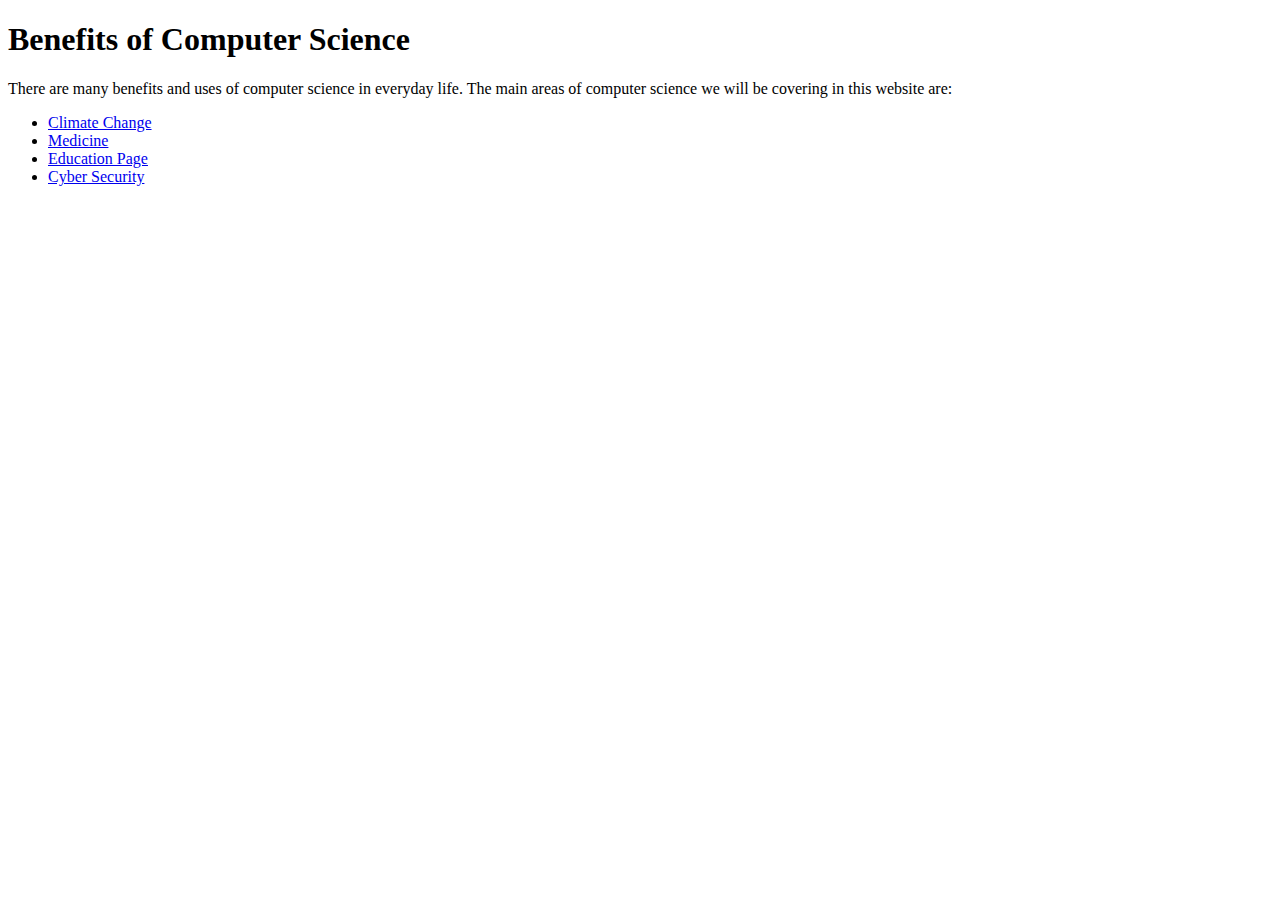
<file: index.html>
<!DOCTYPE html>
<html>
    <head>
        <meta charset="utf-8">
        <meta name="viewport" content="width=device-width, initial-scale=1">
        <title>Index Page</title>
        <link href="https://cdn.jsdelivr.net/npm/bootstrap@5.3.8/dist/css/bootstrap.min.css" rel="stylesheet" integrity="sha384-sRIl4kxILFvY47J16cr9ZwB07vP4J8+LH7qKQnuqkuIAvNWLzeN8tE5YBujZqJLB" crossorigin="anonymous">
    </head>
    <body>
        <h1>Benefits of Computer Science</h1>
        <p1>There are many benefits and uses of computer science in everyday life.</p1>
        <p2>The main areas of computer science we will be covering in this website are:</p2>
        <ul>
            <li><a href = ClimateChangeMitigation.html>Climate Change</a></li>
            <li><a href = medicine.html>Medicine</a></li>
            <li><a href = EducationPage.html>Education Page</a></li>
            <li><a href = CyberSecurity.html>Cyber Security</a></li>
        </ul>
    </body>
</html>
</file>
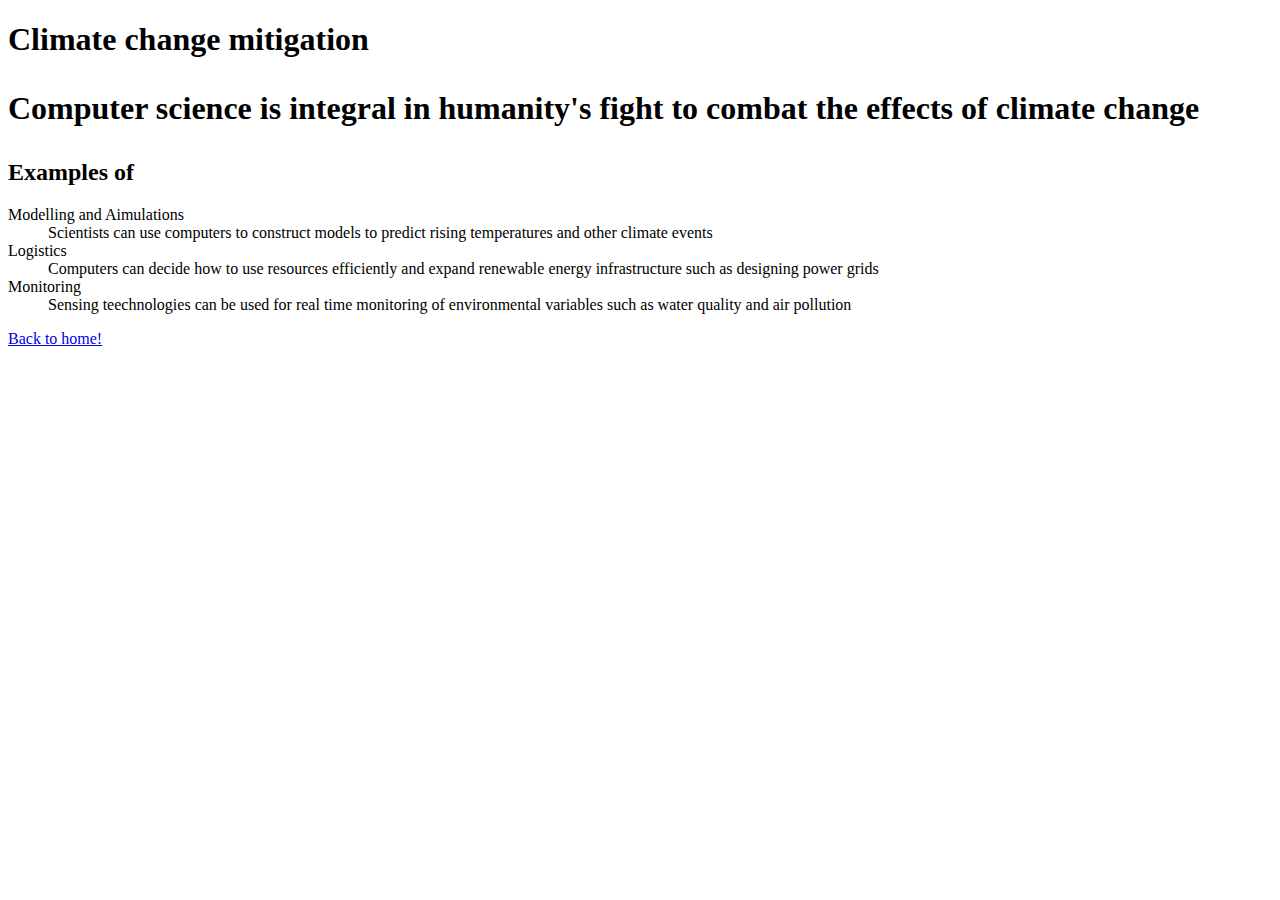
<file: ClimateChangeMitigation.html>
<!DOCTYPE html>
<html lang="en">

<head>
    <meta charset="utf-8">
    <meta name="viewport" content="width=device-width, initial-scale=1">
    <title>Climate change mitigation</title>
    <link href="https://cdn.jsdelivr.net/npm/bootstrap@5.3.8/dist/css/bootstrap.min.css" rel="stylesheet" integrity="sha384-sRIl4kxILFvY47J16cr9ZwB07vP4J8+LH7qKQnuqkuIAvNWLzeN8tE5YBujZqJLB" crossorigin="anonymous">
</head>
<body>
    <h1>Climate change mitigation</hh1>
    <script src="https://cdn.jsdelivr.net/npm/bootstrap@5.3.8/dist/js/bootstrap.bundle.min.js" integrity="sha384-FKyoEForCGlyvwx9Hj09JcYn3nv7wiPVlz7YYwJrWVcXK/BmnVDxM+D2scQbITxI" crossorigin="anonymous"></script>
    <p>Computer science is integral in humanity's fight to combat the effects of climate change</p>
    <h2>Examples of </h2>
    <dl>
        <dt>Modelling and Aimulations</dt>
        <dd>Scientists can use computers to construct models to predict rising temperatures and other climate events</dd>
        <dt>Logistics</dt>
        <dd>Computers can decide how to use resources efficiently and expand renewable energy infrastructure such as designing power grids</dd>
        <dt>Monitoring</dt>
        <dd>Sensing teechnologies can be used for real time monitoring of environmental variables such as water quality and air pollution</dd>
    </dl>
    <a href = "index.html">Back to home!</a>

</body>

</html>
</file>
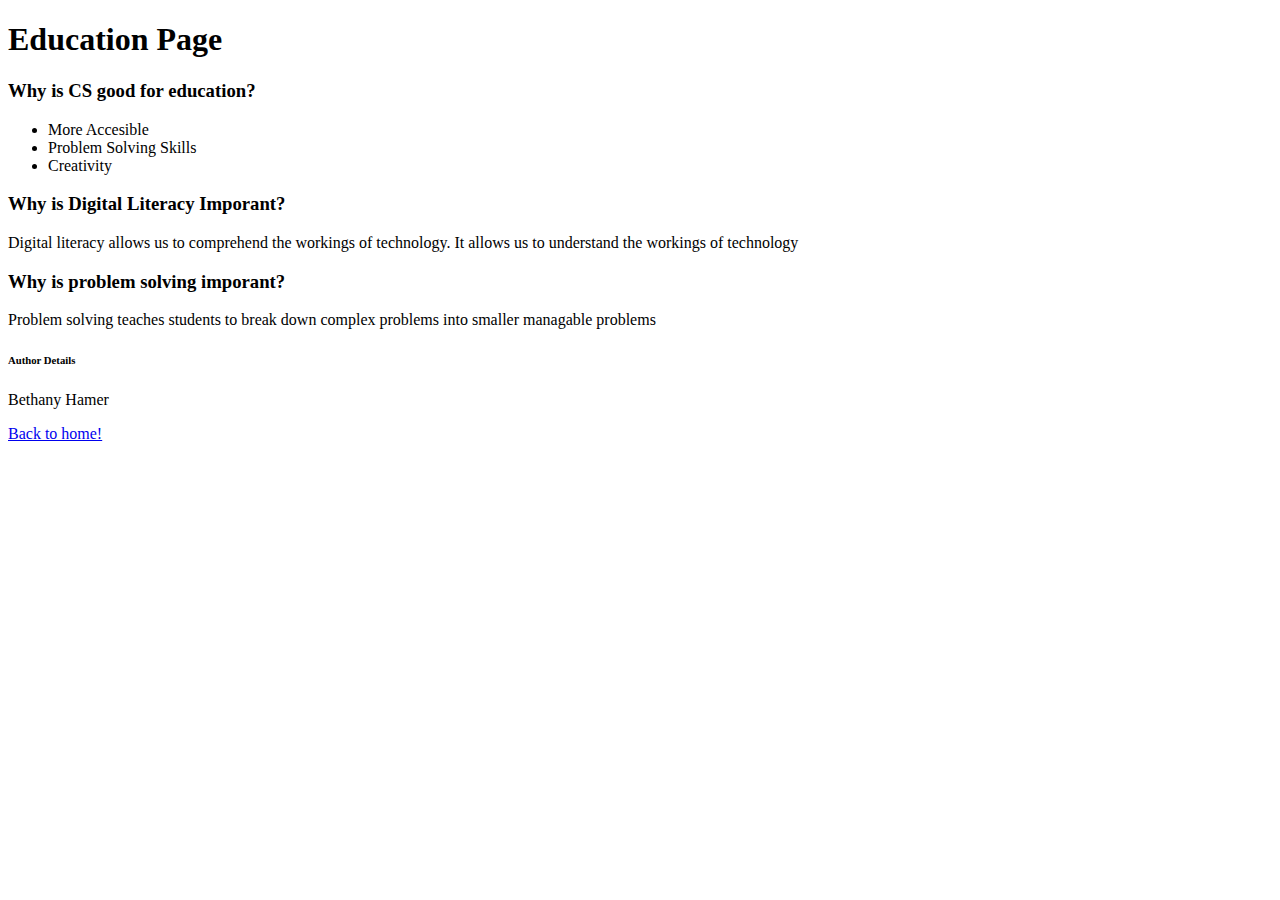
<file: EducationPage.html>
<!DOCTYPE html>
<html>
<head>
    <meta charset="utf-8">
    <meta name="viewport" content="width=device-width, initial-scale=1">
    <title>Education Page</title>
    <link href="https://cdn.jsdelivr.net/npm/bootstrap@5.3.8/dist/css/bootstrap.min.css" rel="stylesheet" integrity="sha384-sRIl4kxILFvY47J16cr9ZwB07vP4J8+LH7qKQnuqkuIAvNWLzeN8tE5YBujZqJLB" crossorigin="anonymous">
</head>
<body>
    <script src="https://cdn.jsdelivr.net/npm/bootstrap@5.3.8/dist/js/bootstrap.bundle.min.js" integrity="sha384-FKyoEForCGlyvwx9Hj09JcYn3nv7wiPVlz7YYwJrWVcXK/BmnVDxM+D2scQbITxI" crossorigin="anonymous"></script>
    <h1>Education Page</h1>
    <h3>Why is CS good for education?</h3>
    <ul>
        <li>More Accesible</li>
        <li>Problem Solving Skills</li>
        <li>Creativity</li>
    </ul>
    <h3>Why is Digital Literacy Imporant?</h3>
    <p>Digital literacy allows us to comprehend the workings of technology. It allows us to understand the workings of technology</p>
    <h3>Why is problem solving imporant?</h3>
    <p>Problem solving teaches students to break down complex problems into smaller managable problems</p>
    <h6>Author Details</h6>
    <p>Bethany Hamer</p>
    <a href="index.html">Back to home!</a>
</body>
</html>
</file>
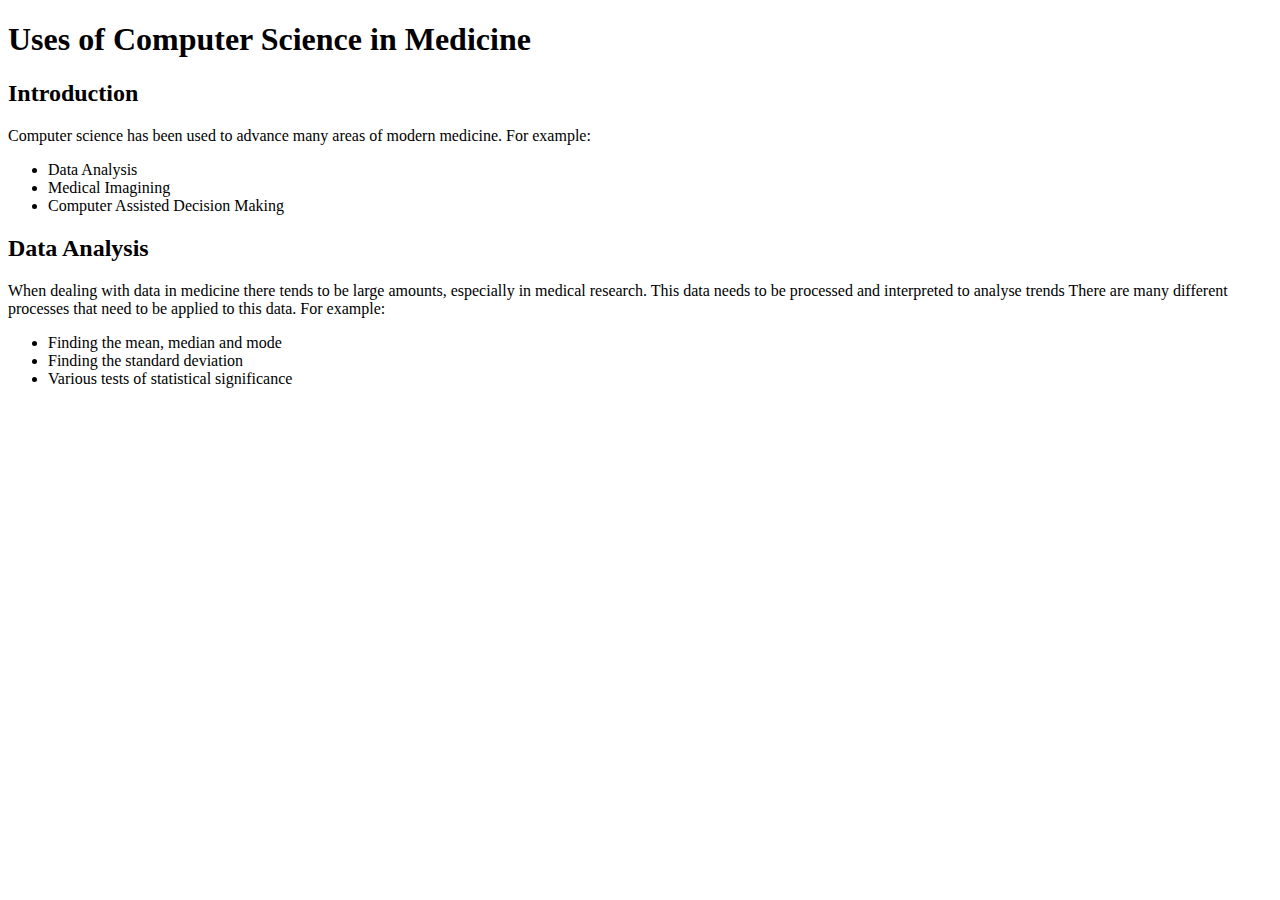
<file: medicine.html>
<!DOCTYPE html>
<html>
    <head>
        <meta charset="utf-8">
        <meta name="viewport" content="width=device-width, initial-scale=1">
        <title>Uses in Medicine</title>
        <link href="https://cdn.jsdelivr.net/npm/bootstrap@5.3.8/dist/css/bootstrap.min.css" rel="stylesheet" integrity="sha384-sRIl4kxILFvY47J16cr9ZwB07vP4J8+LH7qKQnuqkuIAvNWLzeN8tE5YBujZqJLB" crossorigin="anonymous">
    </head>

    <body>
        <h1>Uses of Computer Science in Medicine</h1>
        <h2>Introduction</h2>
        <p1>Computer science has been used to advance many areas of modern medicine. For example:</p1>
        <ul>
            <li>Data Analysis</li>
            <li>Medical Imagining</li>
            <li>Computer Assisted Decision Making</li>
        </ul>
        <h2>Data Analysis</h2>
        <p2>When dealing with data in medicine there tends to be large amounts, especially in medical research. This data needs to be processed and interpreted to analyse trends</p2>
        <p3>There are many different processes that need to be applied to this data. For example:</p3>
        <ul>
            <li>Finding the mean, median and mode</li>
            <li>Finding the standard deviation</li>
            <li>Various tests of statistical significance</li>
        </ul>

    </body>
</html>
</file>
